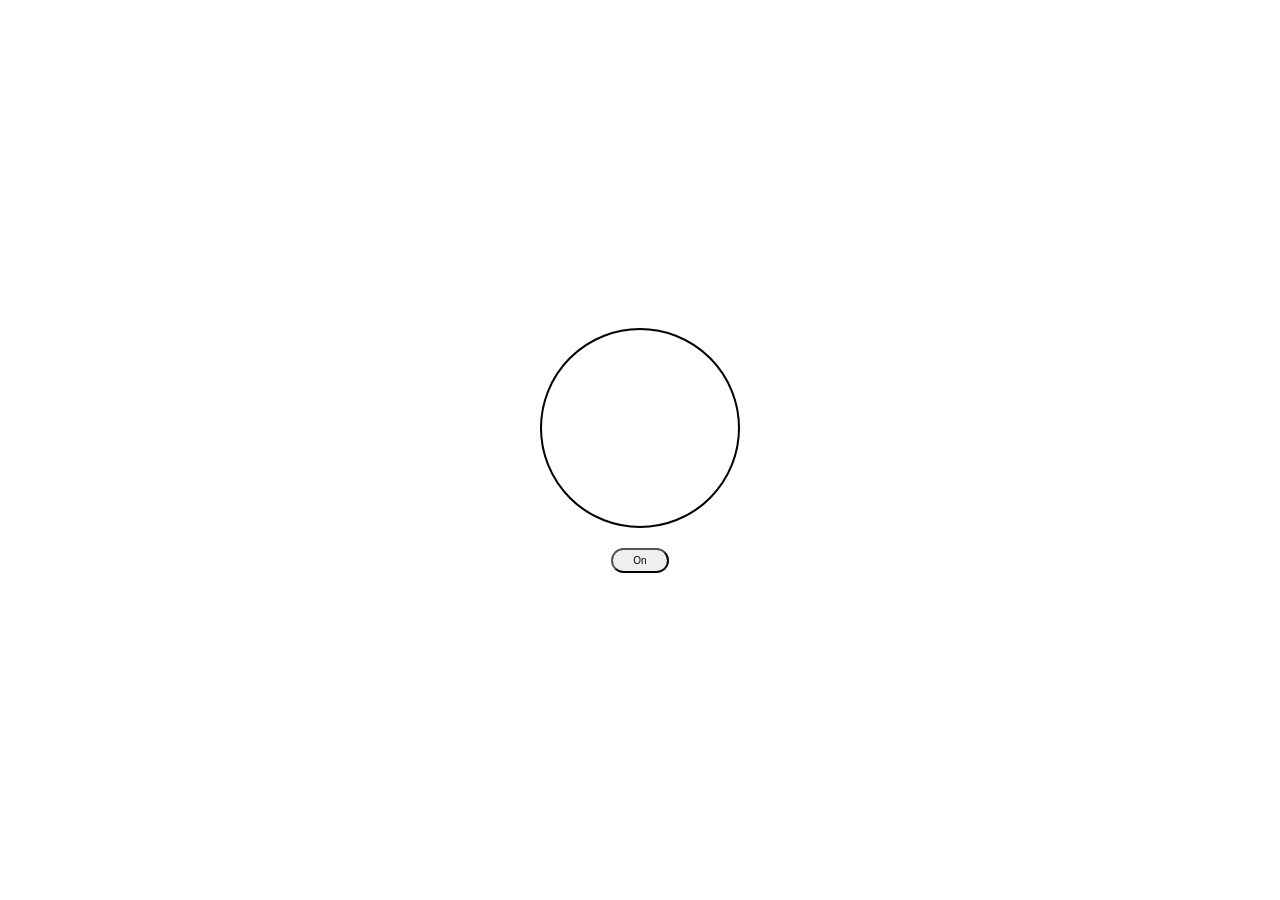
<file: DOM/index.html>
<!DOCTYPE html>
<html lang="en">
<head>
    <meta charset="UTF-8">
    <meta name="viewport" content="width=device-width, initial-scale=1.0">
    <title>Document</title>
    <link rel="stylesheet" href="style.css">
</head>
<body>
    <main>
        <div id="bulb"></div>
        <button>On</button>
    </main>

    <script src="script.js"></script>
</body>
</html>
</file>
<file: DOM/style.css>
*{
    padding: 0;
    margin: 0;
    box-sizing: border-box;
}

html,body{
    height: 100%;
    width: 100%;
}

main{
    height: 100%;
    width: 100%;
    display: flex;
    flex-direction: column;
    gap: 20px;
    justify-content: center;
    align-items: center;
}

#bulb{
    height: 200px;
    width: 200px;
    border-radius: 50%;
    border: 2px solid black;
}

button{
    padding: 5px 20px;
    font-size: 10px;
    border-radius: 20px;
}

.lightup{
    background-color: yellow;
}
</file>
